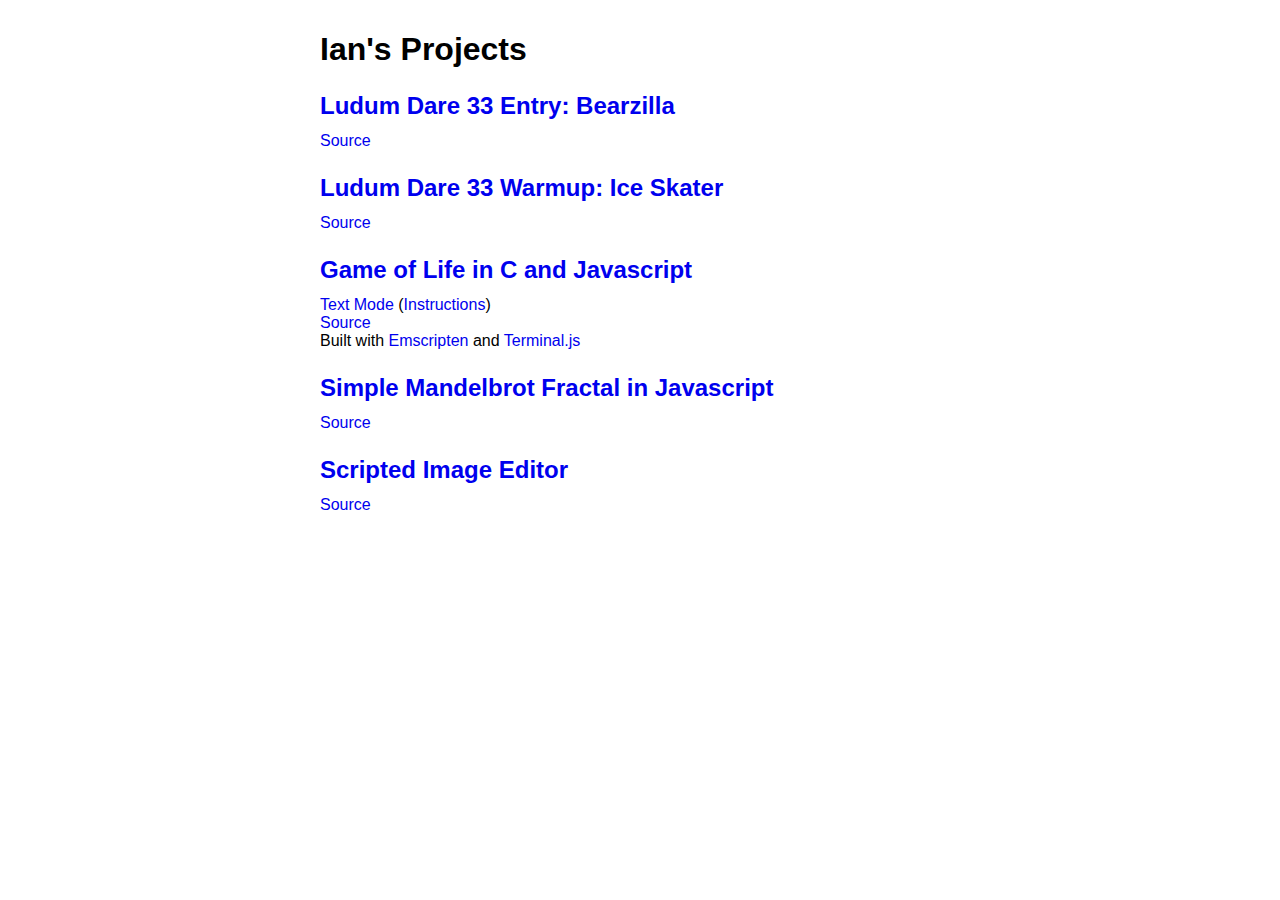
<file: index.html>
<!DOCTYPE html>
<html>
<head>
    <meta charset="utf-8" />
    <title>Ian's Projects</title>
    <style type="text/css">
body {
    margin: auto;
    padding: 10px;
    max-width: 40em;
    font-family: sans-serif;
}

h2 {
    margin: 1em 0 .5em;
}

a {
    text-decoration: none;
}

a:hover {
    text-decoration: underline;
}
    </style>
</head>
<body>
    <h1>Ian's Projects</h1>

    <h2><a href='ld33/monster.html'>Ludum Dare 33 Entry: Bearzilla</a></h2>
    <a href='https://github.com/iman1000000/iman1000000.github.io/tree/master/ld33'>Source</a>

    <h2><a href='iceskater/iceskater.html'>Ludum Dare 33 Warmup: Ice Skater</a></h2>
    <a href='https://github.com/iman1000000/iman1000000.github.io/tree/master/iceskater'>Source</a>

    <h2><a href='cgol/dist/cgol-gui.html'>Game of Life in C and Javascript</a></h2>
    <a href='cgol/dist/cgol-cli.html'>Text Mode</a>
    (<a href='https://github.com/iman1000000/cgol/blob/master/README.md'>Instructions</a>)<br>
    <a href='https://github.com/iman1000000/cgol'>Source</a><br>
    Built with <a href='http://kripken.github.io/emscripten-site/'>Emscripten</a> and
    <a href='http://dailyjs.com/2015/01/22/terminaljs/'>Terminal.js</a>

    <h2><a href='fractal/fractal.html'>Simple Mandelbrot Fractal in Javascript</a></h2>
    <a href='https://github.com/iman1000000/iman1000000.github.io/tree/master/fractal'>Source</a>

    <h2><a href='imgedit/imgedit.html'>Scripted Image Editor</a></h2>
    <a href='https://github.com/iman1000000/iman1000000.github.io/tree/master/imgedit'>Source</a>
</body>
</html>
</file>
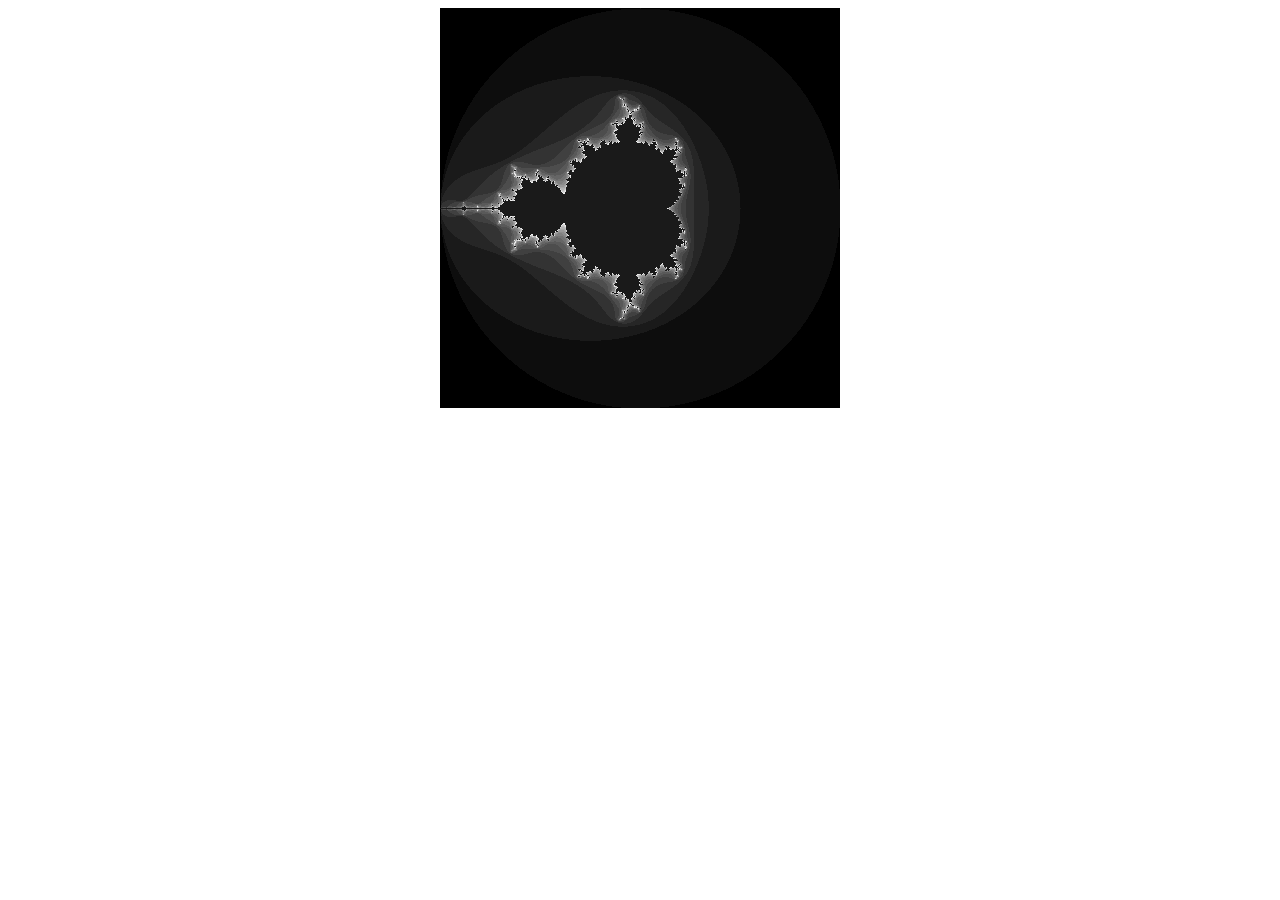
<file: fractal/fractal.html>
<!DOCTYPE html>
<html>
<head>
    <meta charset="utf-8" />
    <title>fractal</title>
    <style>
canvas {
    display: block;
    margin: auto;
}
    </style>
</head>
<body>
    <canvas width=400 height=400 id='c'></canvas>
    <script src='complex.out.js'></script>
    <script src='fractal.js'></script>
</body>
</html>
</file>
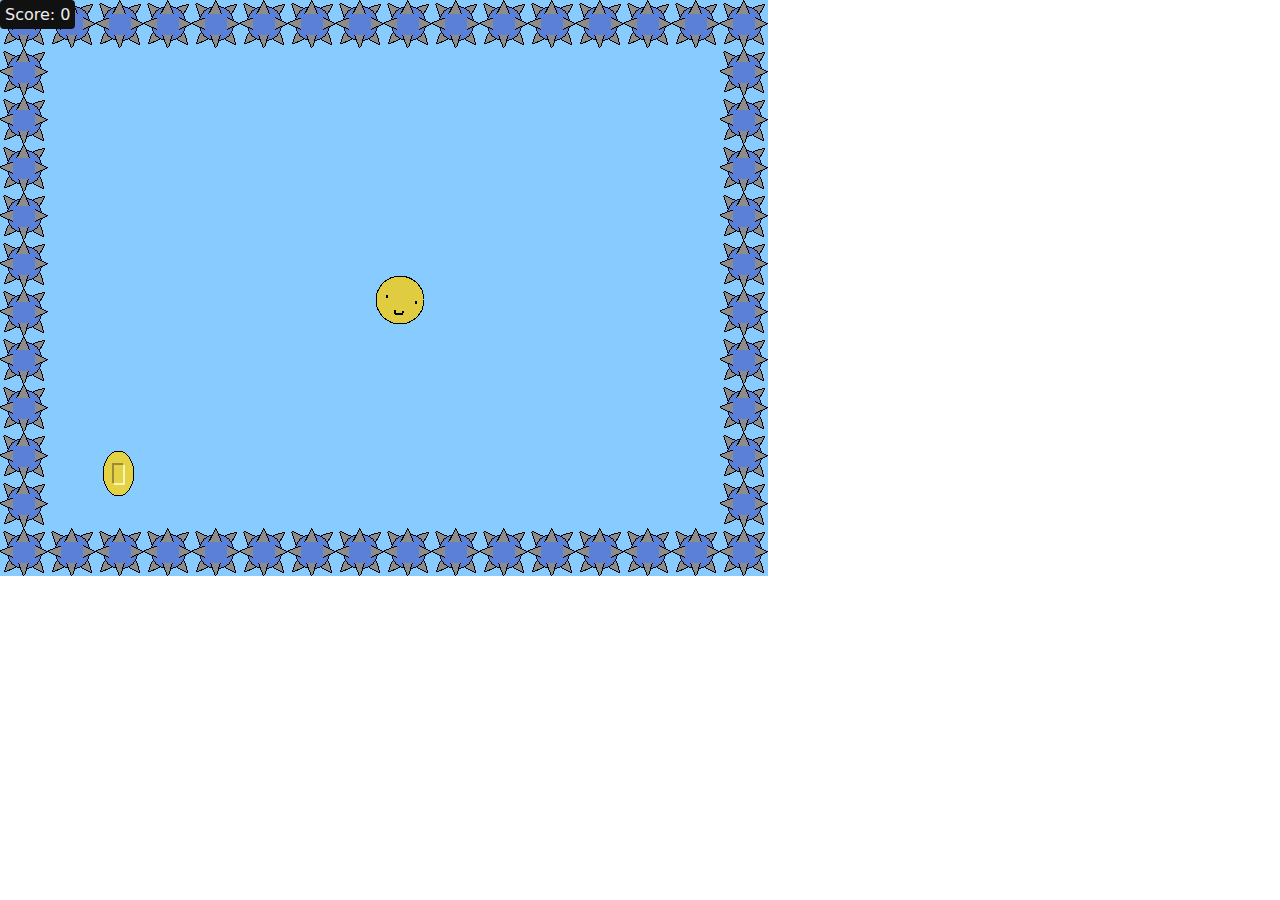
<file: iceskater/iceskater.html>
<!DOCTYPE html>
<html>
<head>
    <meta charset="utf-8" />
    <title>Ice Skater</title>
    <link rel='stylesheet' href='iceskater.css'>
    <script src='keys.js'></script>
    <script src='circleCollision.js'></script>
    <script src='gameObject.js'></script>
</head>
<body>
    <canvas id='c' width='768' height='576'>Sorry, your browser doesn't support this game.</canvas>
    <div id='score'>Score: 0</div>

    <img id='player' src='player.png'>
    <img id='spike' src='spike.png'>
    <img id='coin' src='coin.png'>
    <script src='iceskater.js'></script>
</body>
</html>
</file>
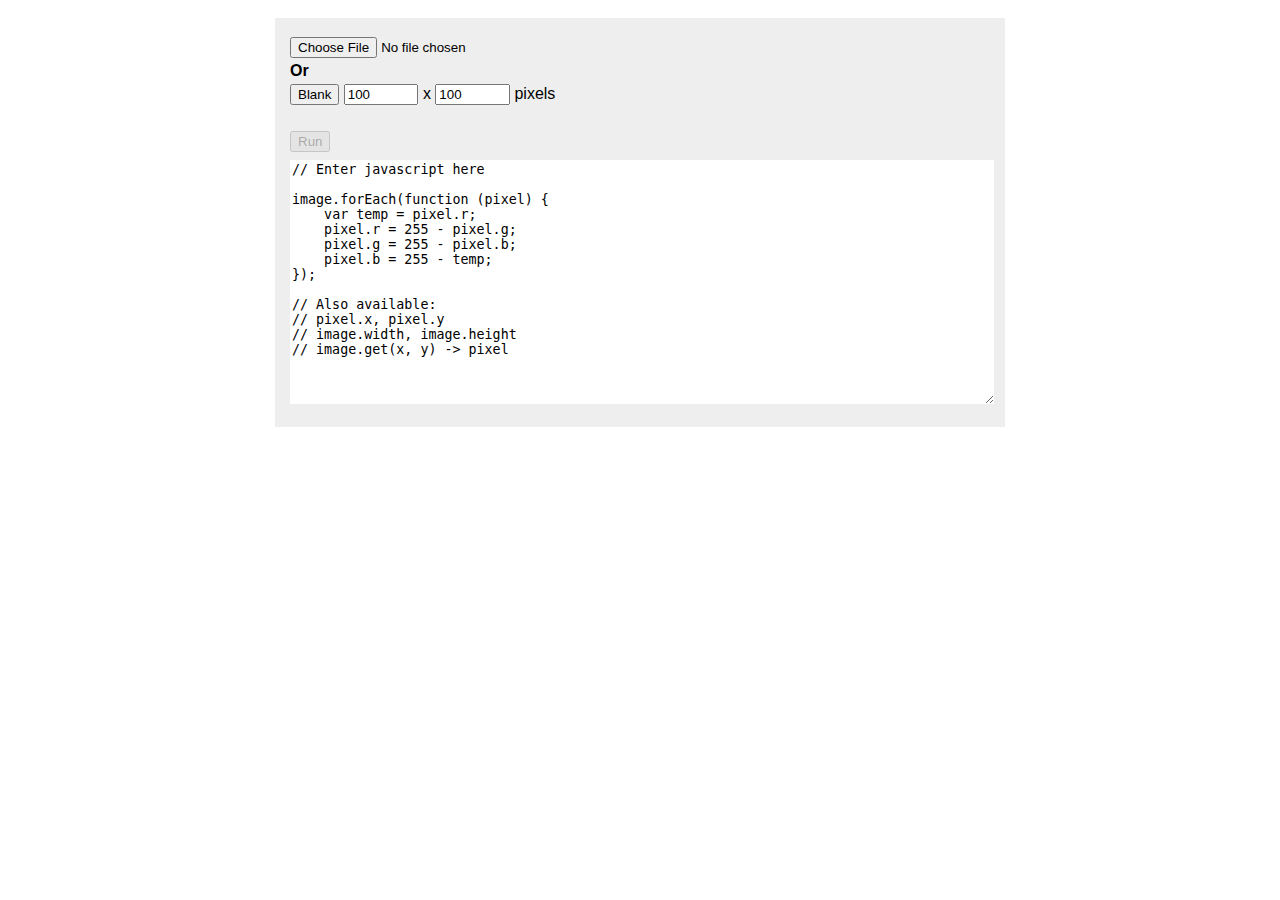
<file: imgedit/imgedit.html>
<!DOCTYPE html>
<html>
<head>
    <meta charset="utf-8" />
    <meta name="viewport" content="width=device-width">
    <title>Scripted Image Editor</title>
    <style>
.container {
    max-width: 700px;
    margin: 10px auto;
    padding: 15px;
    background: #eeeeee;
    font-family: sans-serif;
}

.container * {
    margin-top: 4px;
    margin-bottom: 4px;
}

#codeText {
    width: 100%;
    height: 18em;
    border: none;
}

#c {
    max-width: 100%;
    display: block;
    margin: auto;
}

#fileInput {
    max-width: 100%;
}

#widthInput, #heightInput {
    width: 5em;
}
    </style>
</head>
<body>
    <canvas id=c width=0 height=0></canvas>
    <div class=container>
        <input id=fileInput type=file autocomplete=off>
        <br>
        <strong>Or</strong>
        <br>
        <button id=blankButton>Blank</button>
        <input type=number id=widthInput value=100> x 
        <input type=number id=heightInput value=100> pixels
        <br><br>
        <button id=runButton disabled autocomplete=off>Run</button>
        <br>
        <textarea id=codeText autocorrect=off autocapitalize=none spellcheck=false>
// Enter javascript here

image.forEach(function (pixel) {
    var temp = pixel.r;
    pixel.r = 255 - pixel.g;
    pixel.g = 255 - pixel.b;
    pixel.b = 255 - temp;
});

// Also available:
// pixel.x, pixel.y
// image.width, image.height
// image.get(x, y) -> pixel
        </textarea>
    </div>

    <script src=imgedit.out.js></script>
</body>
</html>
</file>
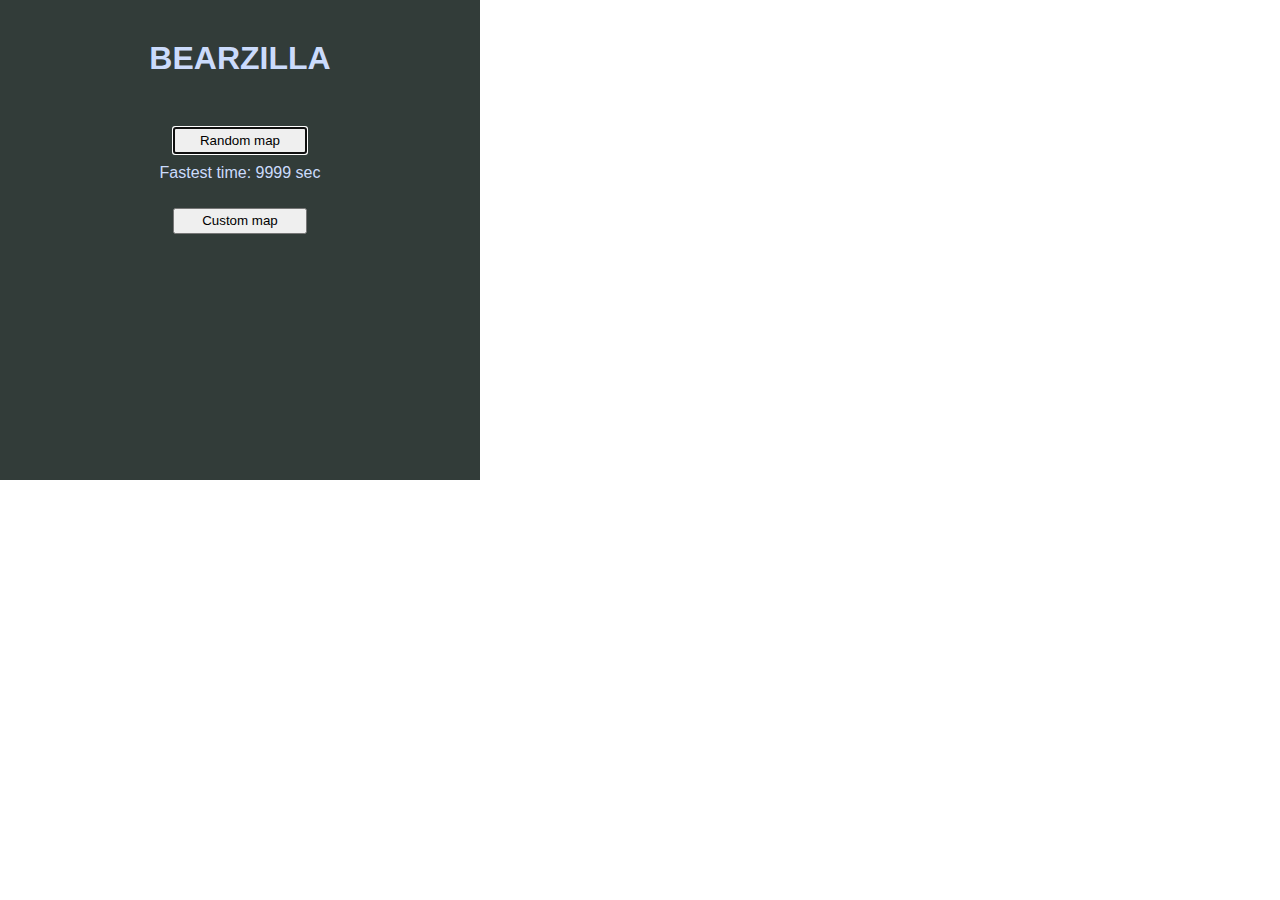
<file: ld33/monster.html>
<!DOCTYPE html>
<html>
<head>
    <meta charset="utf-8" />
    <title>BEARZILLA</title>
    <style>
        canvas {
            background: #cbdbfc;
        }
        img {
            display: none;
        }
        body {
            margin: 0;
            font-family: sans-serif;
            overflow: hidden;
        }
        #menu, #map {
            width: 480px;
            height: 480px;
            position: absolute;
            top: 0;
            left: 0;
            text-align: center;
            background: #323c39;
            color: #cbdbfc;
        }
        #menu h1, #map h1 {
            margin: 40px;
        }
        #menu button, #map button {
            margin: 10px;
            width: 10em;
            height: 2em;
        }
        #menu p {
            margin-top: 0;
        }
        #map {
            display: none;
        }
        textarea {
            letter-spacing: 5px;
            resize: none;
            width: 380px;
            overflow: hidden;
        }
    </style>
</head>
<body>
    <canvas width='480' height='480' id='c'></canvas>
    <div id='menu'>
        <h1>BEARZILLA</h1>
        <button id='btn-random'>Random map</button><br>
        <p>Fastest time: <span id=highscore></span> sec</p>
        <button id='btn-custom'>Custom map</button>
    </div>
    <div id='map'>
        <h1>BEARZILLA</h1>
        <textarea id='text-map' rows=20 cols=24>
11111111111111111111
1     1^ ^ ^       1
1 p   1            1
1     12    21....11
1.....1      1.....1
1.....122  22122...1
1.....1      1.....1
1.....1      1..22.1
122...122^^221.....1
1.....1......1.....1
1     1......1  2  1
1     1......1  2 21
1  1111......1  2  1
1     1      1     1
1            1 111 1
1     1      1     1
1     1      1 ^ ^ 1
1222  1      1222221
1     1      1     1
11111111111111111111
        </textarea><br>
        <button id='btn-map-back'>Back</button>
        <button id='btn-map-start'>Start</button>
    </div>

    <img src='player.png' id='player'>
    <img src='tower.png' id='tower'>
    <img src='person.png' id='person-green'>
    <img src='blood.png' id='blood'>
    <img src='spike.png' id='spike'>
    <img src='house.png' id='house'>
    <img src='arrow.png' id='arrow'>

    <script src='clamp.js'></script>
    <script src='boxCollision.js'></script>
    <script src='circleCollision.js'></script>
    <script src='keys.js'></script>
    <script src='gameObject.js'></script>

    <script src='player.js'></script>
    <script src='wall.js'></script>
    <script src='person.js'></script>
    <script src='blood.js'></script>
    <script src='spike.js'></script>

    <script src='game.js'></script>
    <script src='menu.js'></script>
</body>
</html>
</file>
<file: iceskater/iceskater.css>
canvas {
    background: #8cf;
    display: block;
    /* margin: 0 auto; */
}

#score {
    position: absolute;
    top: 0px;
    left: 0px;
    border-radius: 4px;
    padding: 5px;
    background: #111;
    color: #eee;
    font-family: sans;
}

body {
    margin: 0;
}

img {
    display: none;
}
</file>
